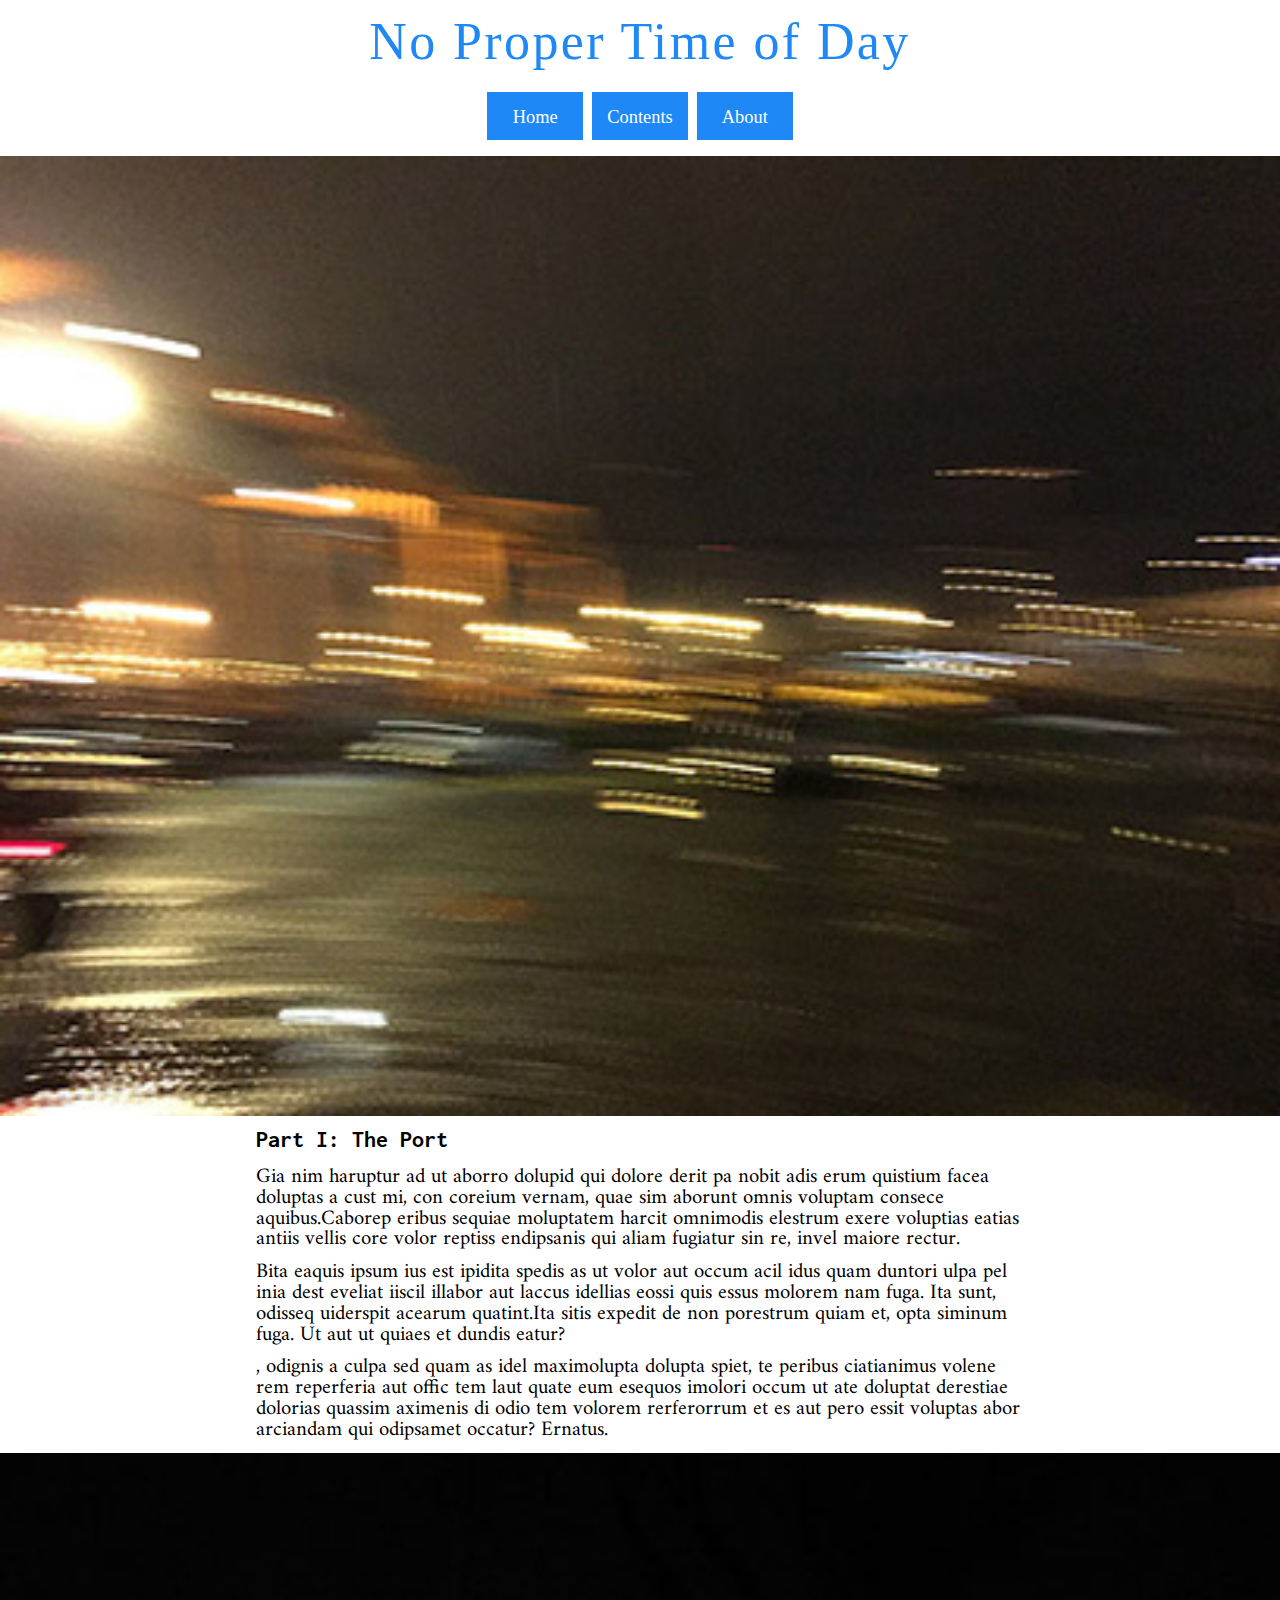
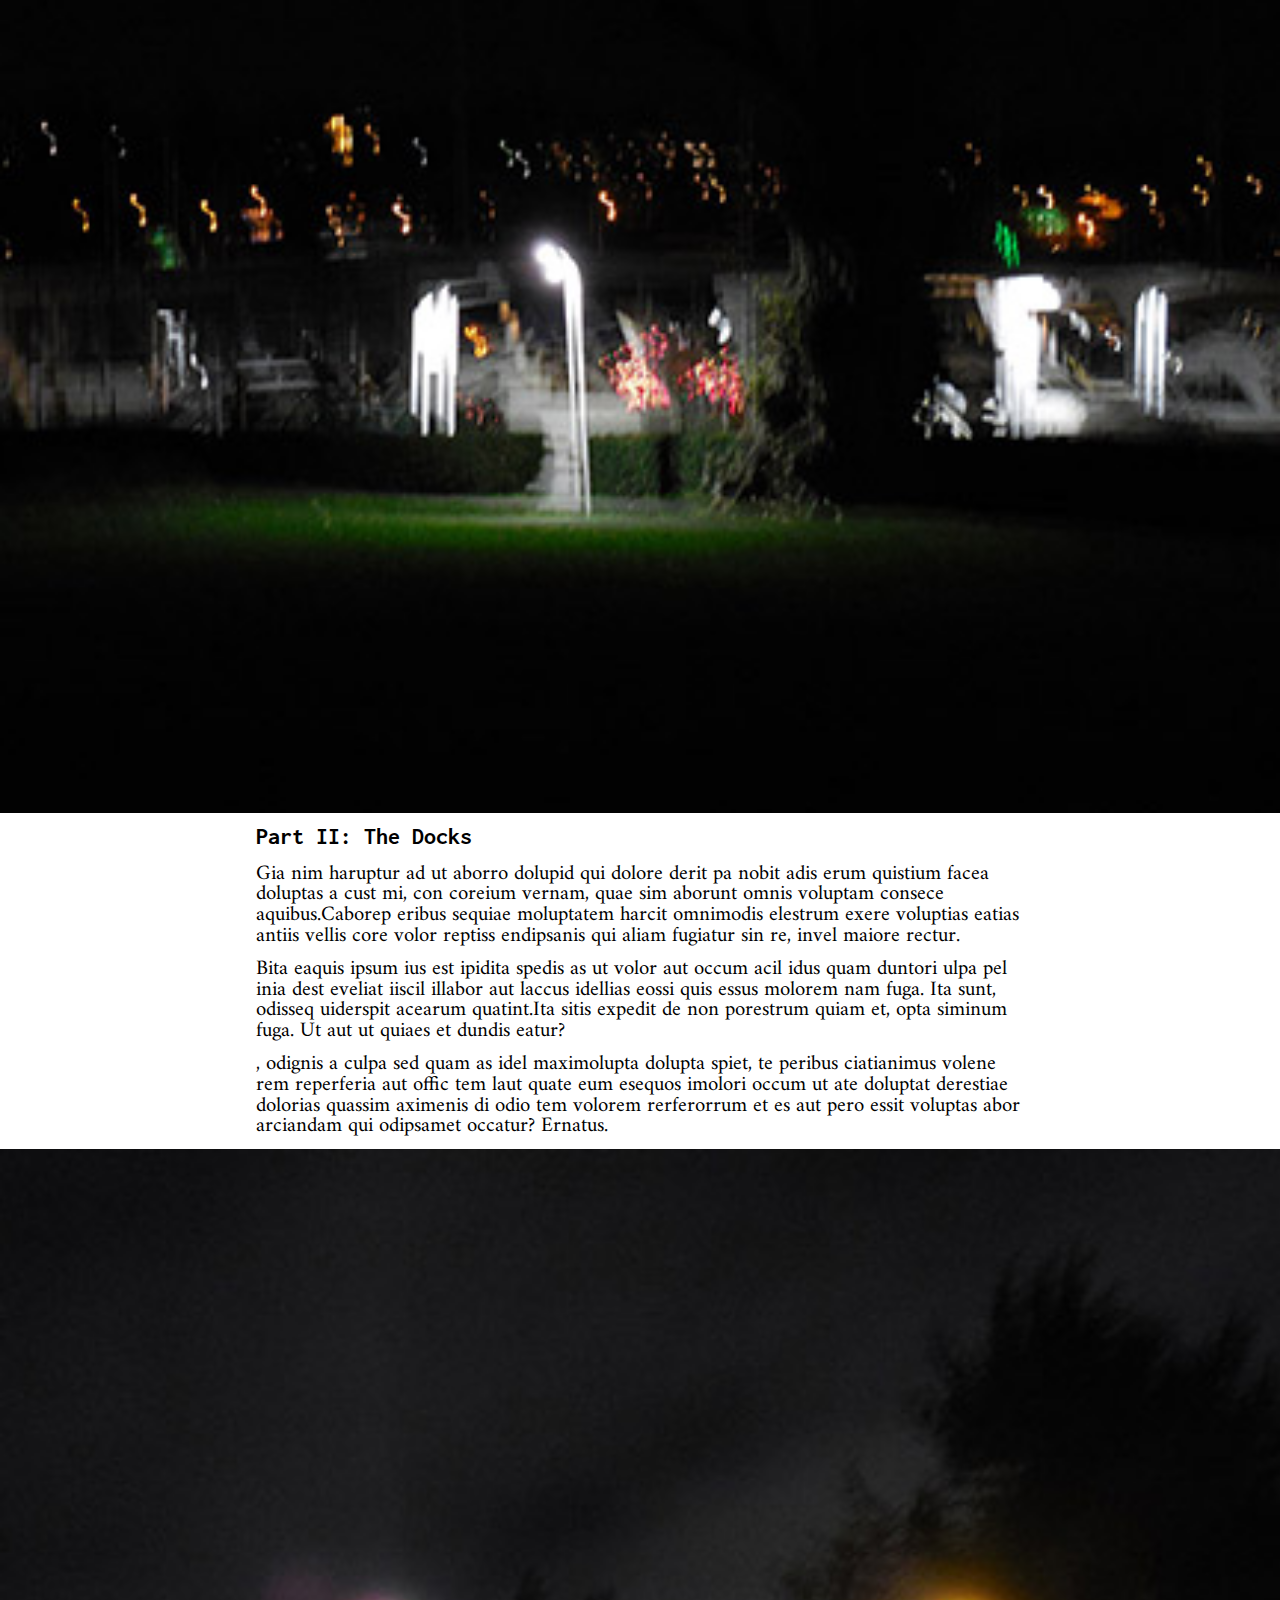
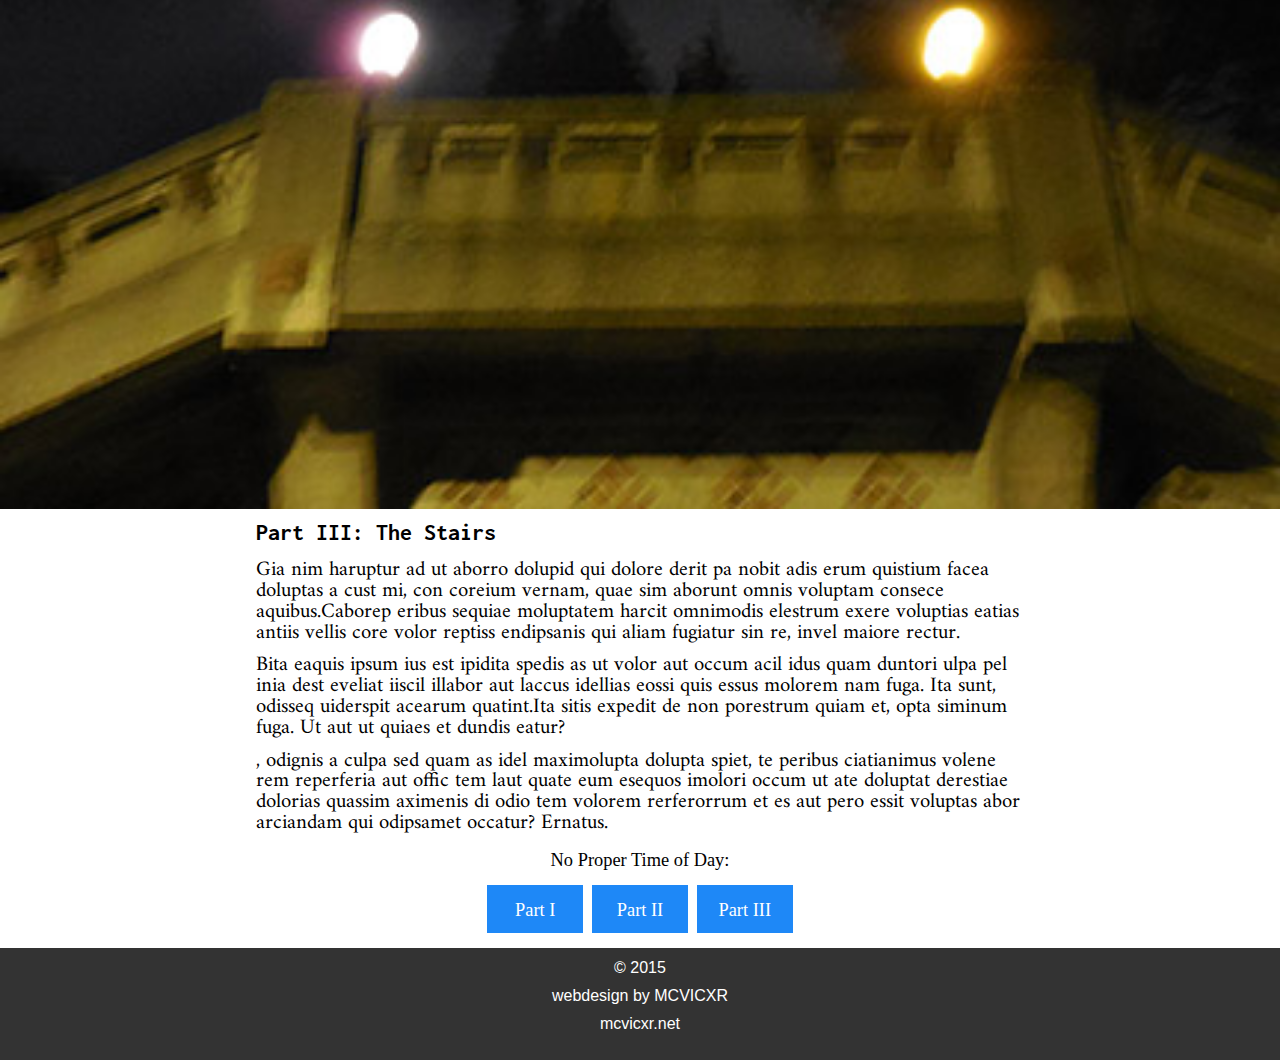
<file: index.html>
<!DOCTYPE html>
<html>
<head>
  <title>No Proper Time of Day</title>
  <link href='https://fonts.googleapis.com/css?family=Inconsolata' rel='stylesheet' type='text/css'>
  <link href='https://fonts.googleapis.com/css?family=Amiri' rel='stylesheet' type='text/css'>
  <link rel="stylesheet" type="text/css" href="styles/reset.css">
  <link rel="stylesheet" type="text/css" href="styles/style.css" />
  <script src="js/jquery-1.11.3.min.js"></script>
  <meta charset="UTF-8" />
</head>
<body>
  <header>
    <h1>No Proper Time of Day</h1>
  </header>
  <nav id="navbar">
    <ul>
      <li><a href="index.html"><div class="nav"><p>Home</p></div></a></li>
      <li><a href="contents.html"><div class="nav"><p>Contents</p></div></a></li>
      <li><a href="about.html"><div class="nav"><p>About</p></div></a></li>
    </ul>
  </nav>
  <script src="js/stickynav.js"></script>
  <section>
    <article>
      <figure>
        <img src="images/port.jpg" alt="A blurry picture of an empty looking parking lot with the port in the background on a cold, rainy night while the glow from street lights streak across the screen." />
      </figure>
      <h2>Part I: The Port</h2>
        <section>
          <p class="content">Gia nim haruptur ad ut aborro dolupid qui dolore derit pa nobit adis erum quistium facea doluptas a cust mi, con coreium vernam, quae sim aborunt omnis voluptam consece aquibus.Caborep eribus sequiae moluptatem harcit omnimodis elestrum exere voluptias eatias antiis vellis core volor reptiss endipsanis qui aliam fugiatur sin re, invel maiore rectur.
          </p>
          <p class="content">Bita eaquis ipsum ius est ipidita spedis as ut volor aut occum acil idus quam duntori ulpa pel inia dest eveliat iiscil illabor aut laccus idellias eossi quis essus molorem nam fuga. Ita sunt, odisseq uiderspit acearum quatint.Ita sitis expedit de non porestrum quiam et, opta siminum fuga. Ut aut ut quiaes et dundis eatur?
          </p>
          <p class="content">, odignis a culpa sed quam as idel maximolupta dolupta spiet, te peribus ciatianimus volene rem reperferia aut offic tem laut quate eum esequos imolori occum ut ate doluptat derestiae dolorias quassim aximenis di odio tem volorem rerferorrum et es aut pero essit voluptas abor arciandam qui odipsamet occatur? Ernatus.
          </p>
        </section>
    </article>
    <article>
      <figure>
        <img src="images/docks.jpg" alt="A blurry picture of a boat dock at night with a single lamp casting a sphere of illumination in the middle of the picture." />
      </figure>
      <h2>Part II: The Docks</h2>
      <section>
        <p class="content">Gia nim haruptur ad ut aborro dolupid qui dolore derit pa nobit adis erum quistium facea doluptas a cust mi, con coreium vernam, quae sim aborunt omnis voluptam consece aquibus.Caborep eribus sequiae moluptatem harcit omnimodis elestrum exere voluptias eatias antiis vellis core volor reptiss endipsanis qui aliam fugiatur sin re, invel maiore rectur.
        </p>
        <p class="content">Bita eaquis ipsum ius est ipidita spedis as ut volor aut occum acil idus quam duntori ulpa pel inia dest eveliat iiscil illabor aut laccus idellias eossi quis essus molorem nam fuga. Ita sunt, odisseq uiderspit acearum quatint.Ita sitis expedit de non porestrum quiam et, opta siminum fuga. Ut aut ut quiaes et dundis eatur?
        </p>
        <p class="content">, odignis a culpa sed quam as idel maximolupta dolupta spiet, te peribus ciatianimus volene rem reperferia aut offic tem laut quate eum esequos imolori occum ut ate doluptat derestiae dolorias quassim aximenis di odio tem volorem rerferorrum et es aut pero essit voluptas abor arciandam qui odipsamet occatur? Ernatus.
        </p>
      </section>
    </article>
    <article>
      <figure>
        <a href="#"><img src="images/stairs.jpg" alt="A blurry picture of concrete stairs with two glowing lights on opposite sides with the dark shapes of trees and the night sky in the background." /></a>
      </figure>
      <h2>Part III: The Stairs</h2>
      <section>
        <p class="content">Gia nim haruptur ad ut aborro dolupid qui dolore derit pa nobit adis erum quistium facea doluptas a cust mi, con coreium vernam, quae sim aborunt omnis voluptam consece aquibus.Caborep eribus sequiae moluptatem harcit omnimodis elestrum exere voluptias eatias antiis vellis core volor reptiss endipsanis qui aliam fugiatur sin re, invel maiore rectur.
        </p>
        <p class="content">Bita eaquis ipsum ius est ipidita spedis as ut volor aut occum acil idus quam duntori ulpa pel inia dest eveliat iiscil illabor aut laccus idellias eossi quis essus molorem nam fuga. Ita sunt, odisseq uiderspit acearum quatint.Ita sitis expedit de non porestrum quiam et, opta siminum fuga. Ut aut ut quiaes et dundis eatur?
        </p>
        <p class="content">, odignis a culpa sed quam as idel maximolupta dolupta spiet, te peribus ciatianimus volene rem reperferia aut offic tem laut quate eum esequos imolori occum ut ate doluptat derestiae dolorias quassim aximenis di odio tem volorem rerferorrum et es aut pero essit voluptas abor arciandam qui odipsamet occatur? Ernatus.
        </p>
      </section>
    </article>
  </section>
  <aside>
    <p>No Proper Time of Day:</p>
    <ul>
      <li><a href="#"><div class="nav"><p>Part I</p></div></a></li>
      <li><a href="#"><div class="nav"><p>Part II</p></div></a></li>
      <li><a href="#"><div class="nav"><p>Part III</p></div></a></li>
    </ul>
  </aside>
  <footer>
    <p>&#169; 2015</p>
    <p>webdesign by MCVICXR</p>
    <a href="#"><p>mcvicxr.net</p></a>
  </footer>
</body>
</html>
</file>
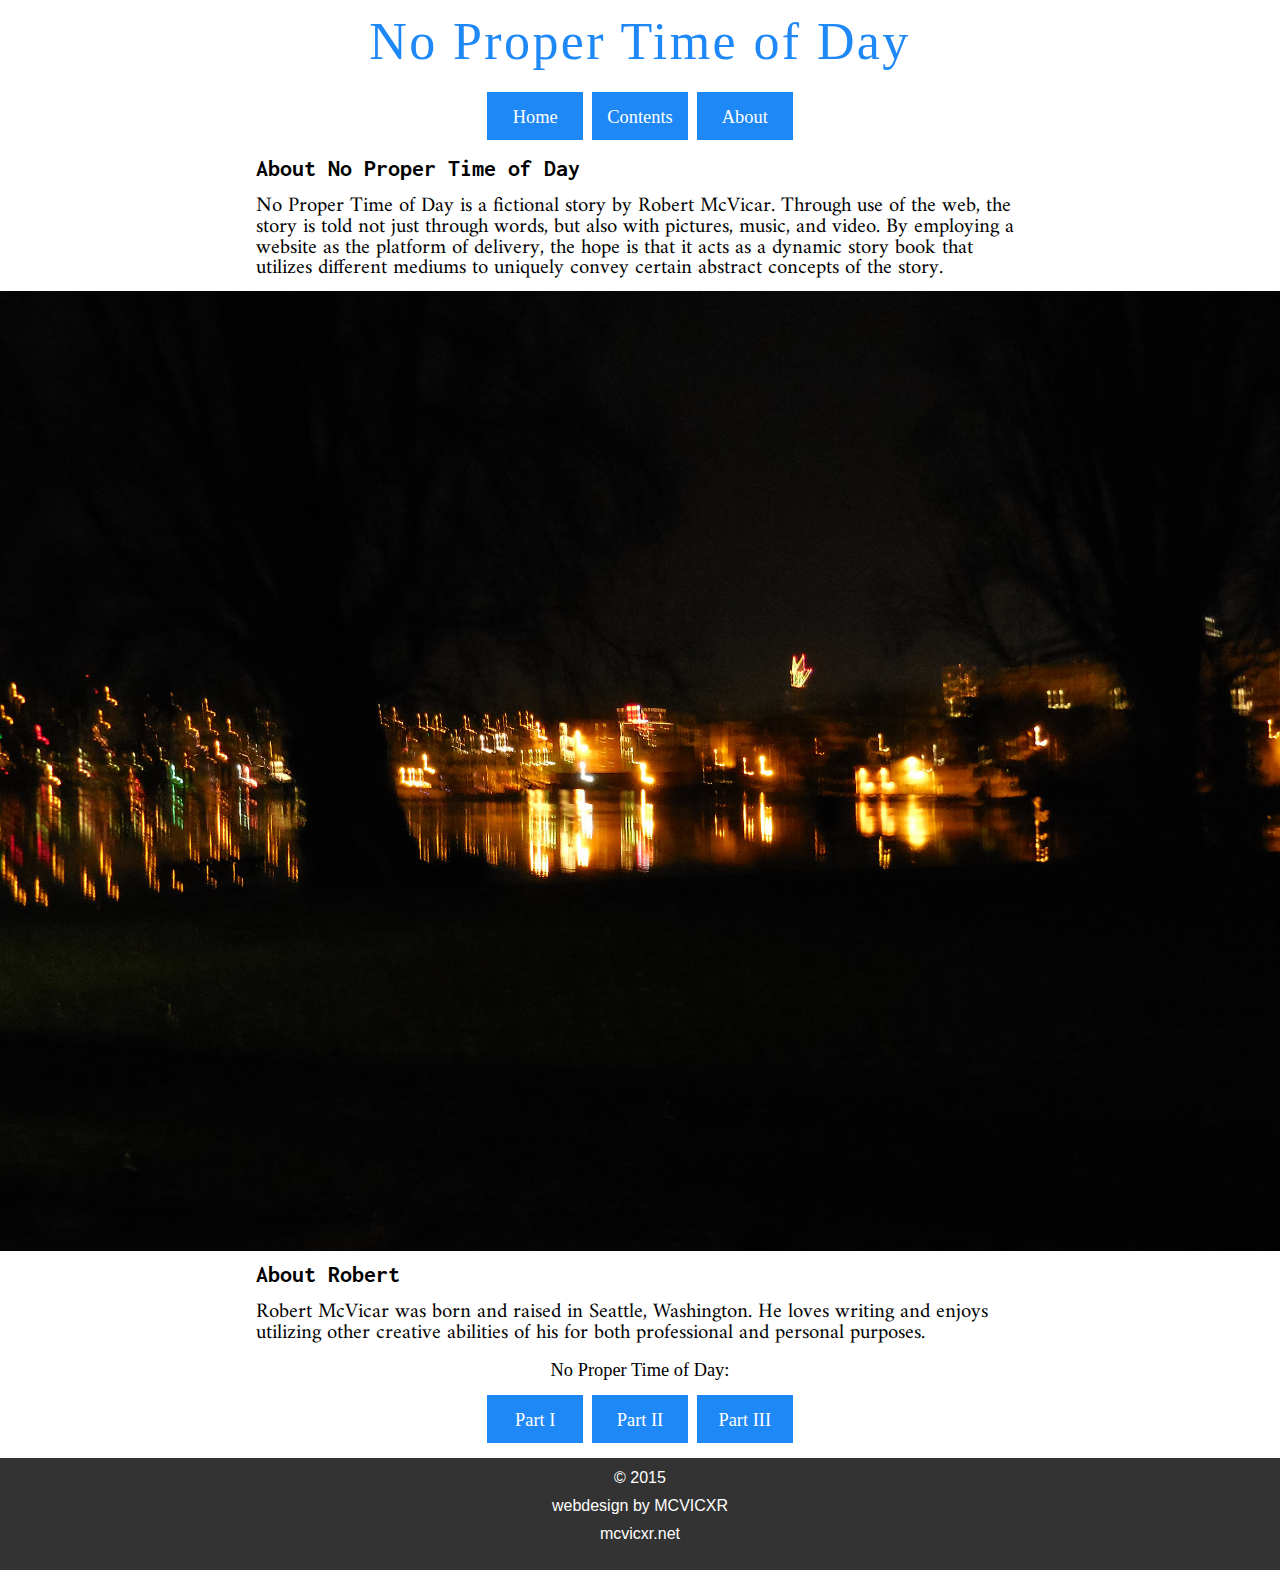
<file: about.html>
<!DOCTYPE html>
<html>
<head>
  <title>No Proper Time of Day</title>
    <link href='https://fonts.googleapis.com/css?family=Inconsolata' rel='stylesheet' type='text/css'>
  <link href='https://fonts.googleapis.com/css?family=Amiri' rel='stylesheet' type='text/css'>
  <link rel="stylesheet" type="text/css" href="styles/reset.css">
  <link rel="stylesheet" type="text/css" href="styles/style.css" />
  <script src="js/jquery-1.11.3.min.js"></script>
  <meta charset="UTF-8" />
</head>
<body>
  <header>
    <h1>No Proper Time of Day</h1>
  </header>
  <nav id="navbar">
    <ul>
      <li><a href="index.html"><div class="nav"><p>Home</p></div></a></li>
      <li><a href="contents.html"><div class="nav"><p>Contents</p></div></a></li>
      <li><a href="about.html"><div class="nav"><p>About</p></div></a></li>
    </ul>
  </nav>
  <script src="js/stickynav.js"></script>
  <section>
    <article>
      <h2>About No Proper Time of Day</h2>
      <p class="content">No Proper Time of Day is a fictional story by Robert McVicar. Through use of the web, the story is told not just through words, but also with pictures, music, and video. By employing a website as the platform of delivery, the hope is that it acts as a dynamic story book that utilizes different mediums to uniquely convey certain abstract concepts of the story.</p>
    </article>
    <figure>
      <img src="images/lightsx.jpg" alt="A blurry nighttime picture with a streak of water cutting through the center of it horizontally, while dark shadows obsure the view as colorful, streaking lights shine in the night and are mirrored on the water." />
    </figure>
    <article>
      <h2>About Robert</h2>
      <p class="content">Robert McVicar was born and raised in Seattle, Washington. He loves writing and enjoys utilizing other creative abilities of his for both professional and personal purposes.</p>
    </article>
  </section>
  <aside>
    <p>No Proper Time of Day:</p>
    <ul>
      <li><a href="#"><div class="nav"><p>Part I</p></div></a></li>
      <li><a href="#"><div class="nav"><p>Part II</p></div></a></li>
      <li><a href="#"><div class="nav"><p>Part III</p></div></a></li>
    </ul>
  </aside>
  <footer>
    <p>&#169; 2015</p> 
    <p>webdesign by MCVICXR</p>
    <a href="#"><p>mcvicxr.net</p></a>
  </footer>
</body>
</html>
</file>
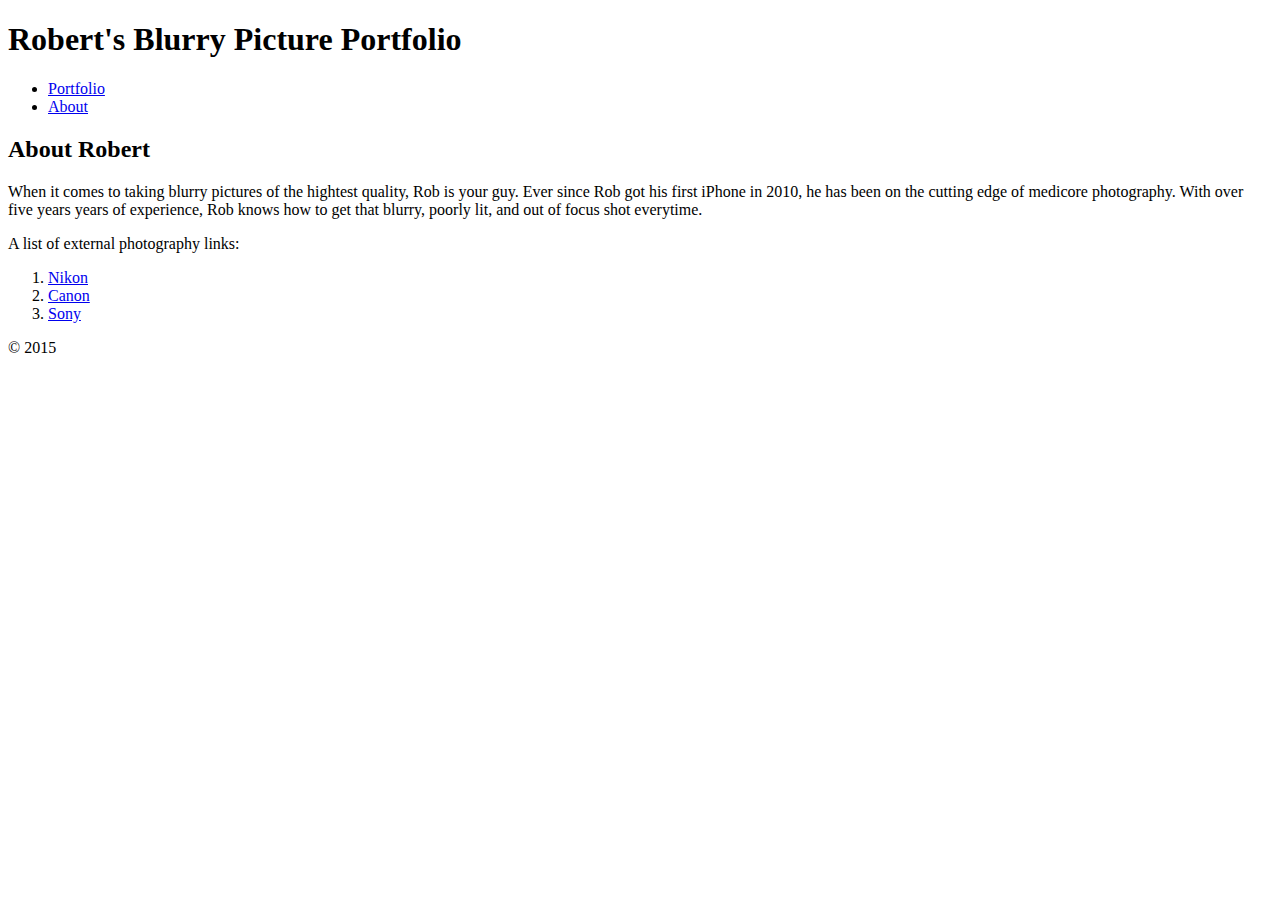
<file: page-2.html>
<!DOCTYPE html>
<html>
<head>
  <title>Blurry Pictures</title>
  <meta charset="UTF-8" />
</head>
<body>
  <header>
    <h1>Robert's Blurry Picture Portfolio</h1>
  </header>
  <nav>
    <ul>
      <li><a href="index.html">Portfolio</a></li>
      <li><a href="page-2.html">About</a></li>
    </ul>
  </nav>
  <section>
    <article>
      <h2>About Robert</h2>
      <p>When it comes to taking blurry pictures of the hightest quality, Rob is your guy. Ever since Rob got his first iPhone in 2010, he has been on the cutting edge of medicore photography. With over five years years of experience, Rob knows how to get that blurry, poorly lit, and out of focus shot everytime.</p>
    </article>
  </section>
  <aside>
    <p>A list of external photography links:</p>
    <ol>
      <li><a href="http://www.nikon.com/">Nikon</a></li>
      <li><a href="https://www.usa.canon.com/cusa/home">Canon</a></li>
      <li><a href="http://www.sony.com/electronics/cameras">Sony</a></li>
    </ol>
  </aside>
  <footer>
    <p>&#169; 2015</p>
  </footer>
</body>
</html>
</file>
<file: styles/style.css>
/* main body css */

/* commence primary ignition */

  * {
    box-sizing: border-box;
  }

  header, section, footer, aside, nav, article, figure, figcaption {
    display: block;
  }
  html, body {
    max-width: 100%;
    overflow-x: hidden;
  }
  body { 
    font-family: Georgia, "Times New Roman", serif, Myriad Pro;
    background-position: center;
    width: 100%;
    height: auto;
    margin: 0 auto;
  }
   
/* end primary ignition */

/* start header */

  header {
    width: 100%;
    margin: 0 auto;
  }

  h1 {
    color: #1e88f7;
    font-size: 3.25rem;
    font-family: 'Inconsolata',;
    font-weight: 300;
    letter-spacing: .15rem;
    width: 50%;
    margin: 1rem auto;
    text-align: center;
  }

/* end header */

/* start nav */

  nav {
    width: 100%;
    margin-bottom: .5rem;
  }
  .navbar-fixed {
  position: fixed;
  top: -47px;
  background-color: #333333;
  z-index: 9999;
}
  nav ul {
    width: 100%;
    height: 4rem;
    padding: .5rem 0rem;
    text-align: center;
  }
  nav ul li {
    display: inline;
    width: 5rem;
    height: 3rem;
    margin: 0 auto;
  }
  .nav {
    height: 3rem;
    width: 6rem;
    color: #ffffff;
    background-color: #1e88f7;
    display: inline-block;
    margin: 0rem .15rem;
    padding: .15rem;
  }
  nav p {
    font-family: 'Inconsolata',;
    font-size: 1.15rem;
    margin-top: .85rem;
  }

/* end nav */

/* start main section */

  h2 {
    font-size: 1.5rem;
    font-family: 'Inconsolata';
  }
  section, article, figure, figcaption, img{
    width: 100%;
  }
  figure {
    margin: 0;
  }
  
  /*figure img {
    width: 90%;
    padding-left: 10%
  } */
  article h2 {
    width: 60%;
    padding-left: 20%;
    margin: .5rem 0rem 1rem 0rem;
  }
  .content {
    width: 80%;
    padding-left: 20%;
    font-family: 'Amiri', serif;
    font-size: 1.3rem;
    margin: .75rem 0rem;
  }

/* end main section */

/* start aside */

  aside {
    width: 100%;
    margin: 1.1rem 0rem .1rem 0rem;
  }
  aside ul {
    width: 100%;
    height: 4rem;
    padding: .15rem;
    margin: 0 auto;
    text-align: center;
  }
  aside ul li {
    display: inline;
    width: 6rem;
    height: 6rem;
    margin: 0 auto;
  }
  aside p {
    font-family: 'Inconsolata',;
    font-size: 1.15rem;
    margin-top: .85rem;
    margin-bottom: .8rem;
    text-align: center;
  }

  /* NOTE! certain code here might be considered redundant because
  it's basically the same as the <nav> CSS, but placed instead within
  an <aside> at the bottom of the page. Consider revising.  */

/* end aside */

/* start footer */

  footer {
    clear: all;
    width: 100%;
    height: 7rem;
    background-color: #333333;
  }
  footer p {
    color: #ffffff;
    font-family: "Century Gothic", sans-serif;
    width: 50%;
    margin: 0 auto;
    text-align: center;
    padding: .75rem 0rem 0rem 0rem;
  }
  footer a {
    text-decoration: none;
  }

/* end footer */
</file>
